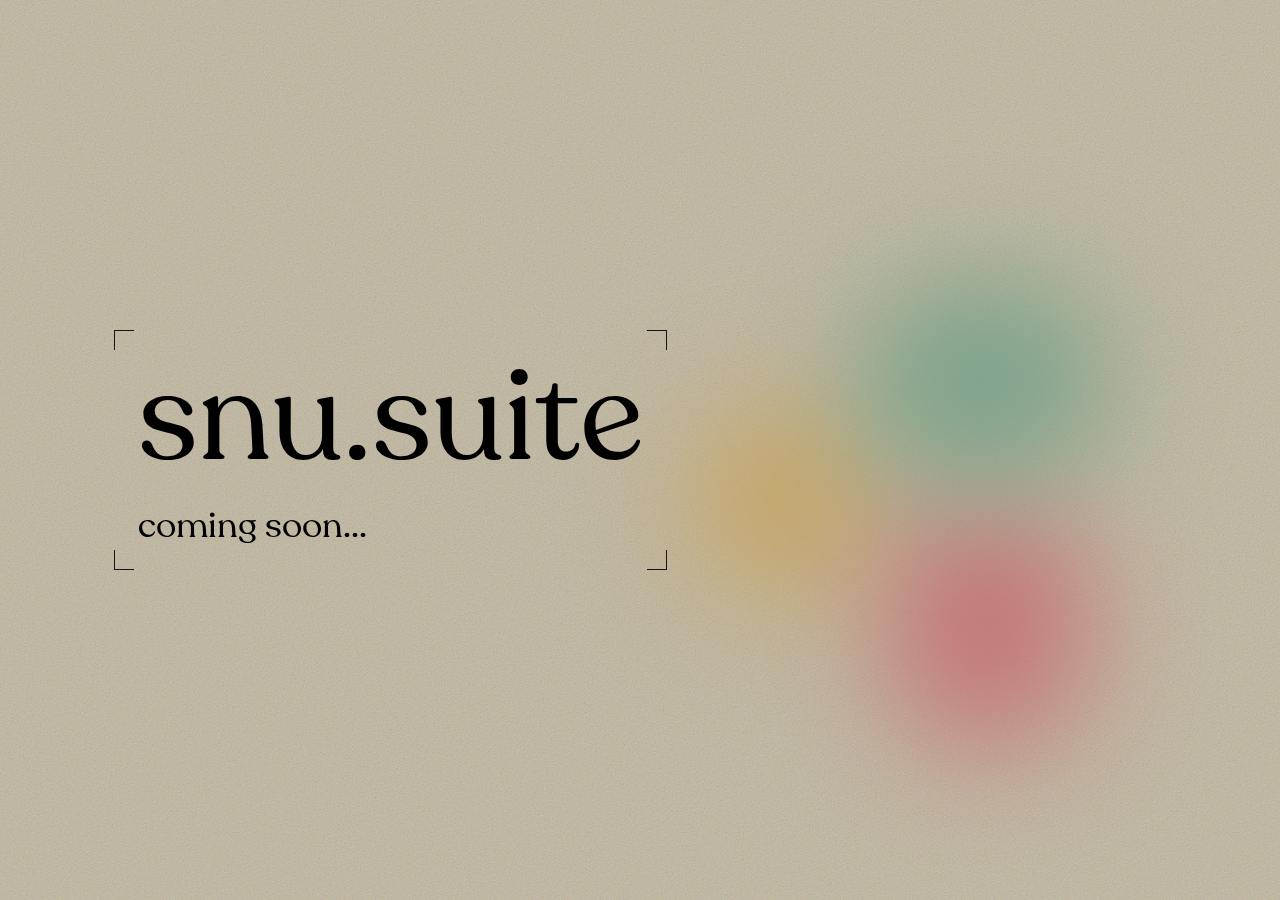
<file: index.html>
<!DOCTYPE html>
<html lang="en">
<head>
    <meta charset="UTF-8">
    <meta name="viewport" content="width=device-width, initial-scale=1.0">
    <link rel="stylesheet" href="style.css">
    <link rel="preconnect" href="https://fonts.googleapis.com">
    <meta name="viewport" content="width=device-width,initial-scale=1,shrink-to-fit=no">
    <link rel="icon" type="image/ico" href="./assets/favicon2.ico">
    <title>snu.suite</title>
    
    <link rel="preconnect" href="https://fonts.gstatic.com" crossorigin>
    <link href="https://fonts.googleapis.com/css2?family=Ubuntu&display=swap" rel="stylesheet">
    <link href="https://api.fontshare.com/v2/css?f[]=gambarino@400&f[]=zodiak@400&display=swap" rel="stylesheet">
    <link rel="stylesheet" href="./build.css">
</head>
<body>
    <div class="app h-screen flex flex-col md:flex-row justify-center items-center">
        <div class="main-text top-10">
            <h1 class="text-6xl md:text-9xl my-6 mx-6">snu.suite</h1>
            <p class="text-xl md:text-4xl my-6 mx-6">coming soon...</p>
        </div>

        <div class="blob-cont absolute md:relative right-16">
            <div class="blob yellow"></div>
            <div class="blob red"></div>
            <!-- <div class="blob blue"></div> -->
            <div class="blob green"></div>
        </div>
    </div>
</body>
</html>
</file>
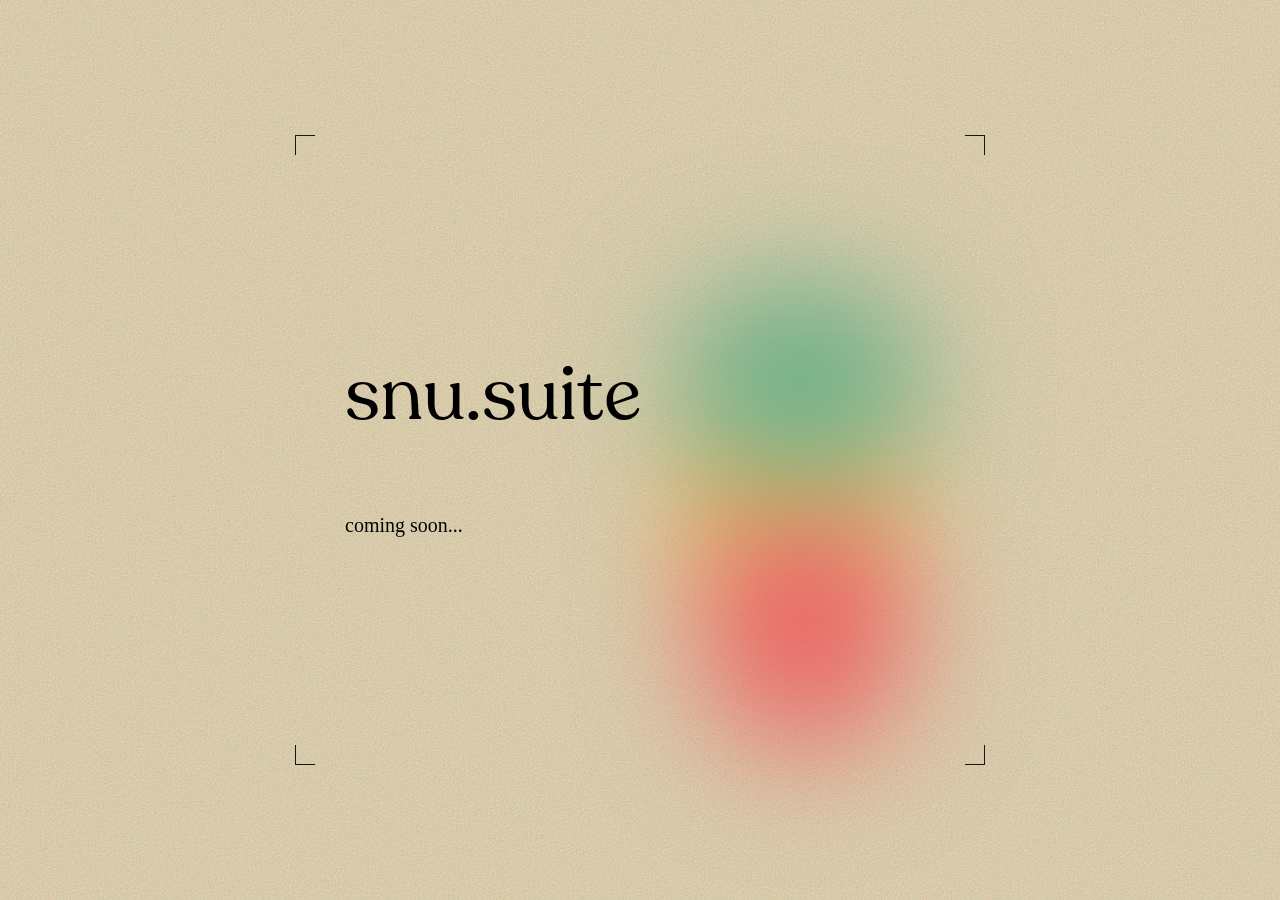
<file: src/index.html>
<!DOCTYPE html>
<html lang="en">
<head>
    <meta charset="UTF-8">
    <meta name="viewport" content="width=device-width, initial-scale=1.0">
    <link rel="stylesheet" href="style.css">
    <link rel="preconnect" href="https://fonts.googleapis.com">
    <meta name="viewport" content="width=device-width,initial-scale=1,shrink-to-fit=no">
    <link rel="icon" type="image/ico" href="./assets/favicon2.ico">
    <title>snu.suite</title>
    
    <link rel="preconnect" href="https://fonts.gstatic.com" crossorigin>
    <link href="https://fonts.googleapis.com/css2?family=Ubuntu&display=swap" rel="stylesheet">
    <link href="https://api.fontshare.com/v2/css?f[]=gambarino@400&f[]=zodiak@400&display=swap" rel="stylesheet">
</head>
<body>
    <div class="hero">
        <div class="hero-text">
            <h1>snu.suite</h1>
            <p>coming soon...</p>
        </div>
        <div class="blob-cont">
            <div class="yellow blob"></div>
            <div class="red blob"></div>
            <div class="green blob"></div>
        </div>
    </div>
    <svg>
        <filter id='noiseFilter'>
            <feTurbulence 
            type='fractalNoise' 
            baseFrequency='0.6' 
            stitchTiles='stitch'/>
            <feColorMatrix in="colorNoise" type="matrix" values="1 0 0 0 0 0 1 0 0 0 0 0 1 0 0 0 0 0 1 0" />
            <feComposite operator="in" in2="SourceGraphic" result="monoNoise"/>
            <feBlend in="SourceGraphic" in2="monoNoise" mode="screen" />
        </filter>
    </svg>
</body>
</html>
</file>
<file: style.css>
:root {
    --bg: #F0DBA5;
    --text: #151515;
    --yellow: #EDB74D;
    --red: #EB6666;
    --green: #6FB18A;
    --blue: cyan;
  }
  

  @font-face {
    font-family: "Recoleta";
    src: local("Recoleta"), url("Recoleta-RegularDEMO.otf") format("opentype");
  }


  body {
    height: 100vh;
    margin: 0;
    
    display: flex;
    flex-direction: column;
    justify-content: flex-start;
    align-items: center;
    gap: 3em;
    
    background-color: var(--bg);
    font-family: 'Zodiak', serif;
    margin: 0 10em;
  }
  


  h1 {
    font-size: 75px;
    font-weight: normal;
    margin: 0;
    font-family: 'Recoleta';
  }
  
  h2 {
    font-size: 32px;
  }
  
  p {
    font-size: 20px;
  }
  
  a {
    text-decoration: none;
    color: inherit;
  }
  
  body::before,
  body::after {
    position: fixed;
    left: 0;
    top: 0;
    content: '';
    width: 100%;
    height: 100%;
    z-index: -1;
  
    opacity: 40%;
  }
  
  body::before {
    background: #8C8C8C;
    filter: url(#noiseFilter);
  }
  
  
  /* Blobs */
  .blob-cont {
    display: flex;
    flex-direction: column;
    justify-content: center;
    align-items: center;
    z-index: -2;
    height: 500px;
    width: 500px;
    position: relative;
    right: 5em;
  }
  
  
  .blob {
    border-radius: 100px;
    filter: blur(60px);
  }
  
  .yellow {
    background-color: var(--yellow);
    position: absolute;
    top: 200px;
    left: 100px;
    height: 200px;
    width: 200px;
    
    animation: yellow 8s infinite ease;
  }
  
  .green {
    background-color: var(--green);
    position: absolute;
    top: 80px;
    right: -20px;
    height: 200px;
    width: 250px;
    
    animation: green 8s infinite ease;
  }
  
  .red {
    background-color: var(--red);
    position: absolute;
    right: 0;
    top: 300px;
    height: 250px;
    width: 200px;
    
    animation: red 8s infinite linear;
  }
  
  .blue {
    background-color: var(--blue);
    position: absolute;
    right: 0;
    top: 300px;
    height: 250px;
    width: 200px;
    
    animation: cyan 8s infinite linear;
  } 

  @keyframes yellow {
    0% {top: 200px; left: 100px; transform: scale(1);}
    30% {top: 300px; left: 150px; transform: scale(1.2);}
    60% {top: 100px; left: 200px; transform: scale(1.3);}
    100% {top: 200px; left: 100px; transform: scale(1);}
  }
  
  @keyframes green {
    0% {top: 80px; right: -20px; transform: scale(1.2);}
    30% {top: 300px; right: -20px;transform: scale(1);}
    60% {top: 200px; right: 100px;transform: scale(1);}
    100% {top: 80px; right: -20px; transform: scale(1.2);}
  }
  
  @keyframes red {
    0% {top: 250px; right: 0px; transform: scale(1);}
    30% {top: 150px; right: 150px;transform: scale(1.4);}
    60% {top: 250px; right: 100px;transform: scale(1);}
    100% {top: 250px; right: 0px; transform: scale(1);}
  }

  @keyframes blue {
    0% {top: 250px; right: 0px; transform: scale(1);}
    30% {top: 150px; right: 150px;transform: scale(1.4);}
    60% {top: 250px; right: 100px;transform: scale(1);}
    100% {top: 250px; right: 0px; transform: scale(1);}
  }
  
  
  /* the rest of the page */
  .nav {
    display: flex;
    flex-direction: row;
    justify-content: space-between;
    align-items: center;
    width: 100%;
    font-family: 'Ubuntu', sans-serif;
  }
  
  .menu {
    display: flex;
    flex-direction: row;
    justify-content: flex-end;
    align-items: center;
    gap: 3em;
  }
  
  .hero {
    position: absolute;
    top: 50%;
    transform: translate(0, -50%);
    display: flex;
    flex-direction: row;
    justify-content: space-between;
    align-items: center;
    width: 50%;
    height: 70%;
    gap: 2em;
    background:
          linear-gradient(to right, #151515 1px, transparent 1px) 0 0,
          linear-gradient(to right, #151515 1px, transparent 1px) 0 100%,
          linear-gradient(to left, #151515 1px, transparent 1px) 100% 0,
          linear-gradient(to left, #151515 1px, transparent 1px) 100% 100%,
          linear-gradient(to bottom, #151515 1px, transparent 1px) 0 0,
          linear-gradient(to bottom, #151515 1px, transparent 1px) 100% 0,
          linear-gradient(to top, #151515 1px, transparent 1px) 0 100%,
          linear-gradient(to top, #151515 1px, transparent 1px) 100% 100%;
    background-repeat: no-repeat;
    background-size: 20px 20px;
        
  }
  
  .hero-text {
    display: flex;
    flex-direction: column;
    justify-content: space-between;
    align-items: flex-start;
    gap: 3em;
  }

  
  .about {
    display: flex;
    flex-direction: row-reverse;
    justify-content: space-between;
    align-items: center;
    width: 100%;
    height: 130%;
    gap: 3em;
    background:
          linear-gradient(to right, #151515 1px, transparent 1px) 0 0,
          linear-gradient(to right, #151515 1px, transparent 1px) 0 100%,
          linear-gradient(to left, #151515 1px, transparent 1px) 100% 0,
          linear-gradient(to left, #151515 1px, transparent 1px) 100% 100%,
          linear-gradient(to bottom, #151515 1px, transparent 1px) 0 0,
          linear-gradient(to bottom, #151515 1px, transparent 1px) 100% 0,
          linear-gradient(to top, #151515 1px, transparent 1px) 0 100%,
          linear-gradient(to top, #151515 1px, transparent 1px) 100% 100%;
    background-repeat: no-repeat;
    background-size: 20px 20px;
        
  }
  
  .about-text {
    display: flex;
    flex-direction: column;
    justify-content: space-between;
    align-items: flex-start;
    gap: 3em;
  }

  .buttons {
    display: flex;
    flex-direction: row;
    justify-content: flex-start;
    align-items: center;
    gap: 2em;
    font-family: 'Ubuntu', sans-serif;
  }
  
  .button {
    padding: 1em 3em;
    border: 1px solid var(--text);
    font-size: 18px;
  }
  
  .primary {
    background-color: var(--text);
    color: #DED3B6;
  }
  
  @media only screen and (max-width: 1000px) {
    body {
      margin: 1em;
    }
  }
</file>
<file: build.css>
a,hr{color:inherit}progress,sub,sup{vertical-align:baseline}blockquote,body,dd,dl,fieldset,figure,h1,h2,h3,h4,h5,h6,hr,menu,ol,p,pre,ul{margin:0}dialog,fieldset,legend,menu,ol,ul{padding:0}*,::after,::before{box-sizing:border-box;border:0 solid #e5e7eb;--tw-border-spacing-x:0;--tw-border-spacing-y:0;--tw-translate-x:0;--tw-translate-y:0;--tw-rotate:0;--tw-skew-x:0;--tw-skew-y:0;--tw-scale-x:1;--tw-scale-y:1;--tw-pan-x: ;--tw-pan-y: ;--tw-pinch-zoom: ;--tw-scroll-snap-strictness:proximity;--tw-gradient-from-position: ;--tw-gradient-via-position: ;--tw-gradient-to-position: ;--tw-ordinal: ;--tw-slashed-zero: ;--tw-numeric-figure: ;--tw-numeric-spacing: ;--tw-numeric-fraction: ;--tw-ring-inset: ;--tw-ring-offset-width:0px;--tw-ring-offset-color:#fff;--tw-ring-color:rgb(59 130 246 / 0.5);--tw-ring-offset-shadow:0 0 #0000;--tw-ring-shadow:0 0 #0000;--tw-shadow:0 0 #0000;--tw-shadow-colored:0 0 #0000;--tw-blur: ;--tw-brightness: ;--tw-contrast: ;--tw-grayscale: ;--tw-hue-rotate: ;--tw-invert: ;--tw-saturate: ;--tw-sepia: ;--tw-drop-shadow: ;--tw-backdrop-blur: ;--tw-backdrop-brightness: ;--tw-backdrop-contrast: ;--tw-backdrop-grayscale: ;--tw-backdrop-hue-rotate: ;--tw-backdrop-invert: ;--tw-backdrop-opacity: ;--tw-backdrop-saturate: ;--tw-backdrop-sepia: }::after,::before{--tw-content:''}:host,html{line-height:1.5;-webkit-text-size-adjust:100%;-moz-tab-size:4;-o-tab-size:4;tab-size:4;font-family:ui-sans-serif,system-ui,sans-serif,"Apple Color Emoji","Segoe UI Emoji","Segoe UI Symbol","Noto Color Emoji";font-feature-settings:normal;font-variation-settings:normal;-webkit-tap-highlight-color:transparent}body{line-height:inherit}hr{height:0;border-top-width:1px}abbr:where([title]){-webkit-text-decoration:underline dotted;text-decoration:underline dotted}h1,h2,h3,h4,h5,h6{font-size:inherit;font-weight:inherit}a{text-decoration:inherit}b,strong{font-weight:bolder}code,kbd,pre,samp{font-family:ui-monospace,SFMono-Regular,Menlo,Monaco,Consolas,"Liberation Mono","Courier New",monospace;font-feature-settings:normal;font-variation-settings:normal;font-size:1em}small{font-size:80%}sub,sup{font-size:75%;line-height:0;position:relative}sub{bottom:-.25em}sup{top:-.5em}table{text-indent:0;border-color:inherit;border-collapse:collapse}button,input,optgroup,select,textarea{font-family:inherit;font-feature-settings:inherit;font-variation-settings:inherit;font-size:100%;font-weight:inherit;line-height:inherit;color:inherit;margin:0;padding:0}button,select{text-transform:none}[type=button],[type=reset],[type=submit],button{-webkit-appearance:button;background-color:transparent;background-image:none}:-moz-focusring{outline:auto}:-moz-ui-invalid{box-shadow:none}::-webkit-inner-spin-button,::-webkit-outer-spin-button{height:auto}[type=search]{-webkit-appearance:textfield;outline-offset:-2px}::-webkit-search-decoration{-webkit-appearance:none}::-webkit-file-upload-button{-webkit-appearance:button;font:inherit}summary{display:list-item}menu,ol,ul{list-style:none}textarea{resize:vertical}input::-moz-placeholder,textarea::-moz-placeholder{opacity:1;color:#9ca3af}input::placeholder,textarea::placeholder{opacity:1;color:#9ca3af}[role=button],button{cursor:pointer}:disabled{cursor:default}audio,canvas,embed,iframe,img,object,svg,video{display:block;vertical-align:middle}img,video{max-width:100%;height:auto}[hidden]{display:none}.blob-cont,.flex{display:flex}::backdrop{--tw-border-spacing-x:0;--tw-border-spacing-y:0;--tw-translate-x:0;--tw-translate-y:0;--tw-rotate:0;--tw-skew-x:0;--tw-skew-y:0;--tw-scale-x:1;--tw-scale-y:1;--tw-pan-x: ;--tw-pan-y: ;--tw-pinch-zoom: ;--tw-scroll-snap-strictness:proximity;--tw-gradient-from-position: ;--tw-gradient-via-position: ;--tw-gradient-to-position: ;--tw-ordinal: ;--tw-slashed-zero: ;--tw-numeric-figure: ;--tw-numeric-spacing: ;--tw-numeric-fraction: ;--tw-ring-inset: ;--tw-ring-offset-width:0px;--tw-ring-offset-color:#fff;--tw-ring-color:rgb(59 130 246 / 0.5);--tw-ring-offset-shadow:0 0 #0000;--tw-ring-shadow:0 0 #0000;--tw-shadow:0 0 #0000;--tw-shadow-colored:0 0 #0000;--tw-blur: ;--tw-brightness: ;--tw-contrast: ;--tw-grayscale: ;--tw-hue-rotate: ;--tw-invert: ;--tw-saturate: ;--tw-sepia: ;--tw-drop-shadow: ;--tw-backdrop-blur: ;--tw-backdrop-brightness: ;--tw-backdrop-contrast: ;--tw-backdrop-grayscale: ;--tw-backdrop-hue-rotate: ;--tw-backdrop-invert: ;--tw-backdrop-opacity: ;--tw-backdrop-saturate: ;--tw-backdrop-sepia: }.absolute{position:absolute}.right-16{right:4rem}.top-10{top:2.5rem}.mx-6{margin-left:1.5rem;margin-right:1.5rem}.my-6{margin-top:1.5rem;margin-bottom:1.5rem}.h-screen{height:100vh}.flex-col{flex-direction:column}.items-center{align-items:center}.justify-center{justify-content:center}.text-6xl{font-size:3.75rem;line-height:1}.text-xl{font-size:1.25rem;line-height:1.75rem}:root{--bg:#F0DBA5;--text:#151515;--yellow:#EDB74D;--red:#EB6666;--green:#6FB18A;--blue:cyan}@font-face{font-family:Recoleta;src:local('Recoleta'),url("./assets/Recoleta-RegularDEMO.otf") format("opentype")}body{font-family:Recoleta,serif;background:var(--bg) url('./assets/noise.svg')}.main-text{background:linear-gradient(to right,var(--text) 1px,transparent 1px) 0 0,linear-gradient(to right,var(--text) 1px,transparent 1px) 0 100%,linear-gradient(to left,var(--text) 1px,transparent 1px) 100% 0,linear-gradient(to left,var(--text) 1px,transparent 1px) 100% 100%,linear-gradient(to bottom,var(--text) 1px,transparent 1px) 0 0,linear-gradient(to bottom,var(--text) 1px,transparent 1px) 100% 0,linear-gradient(to top,var(--text) 1px,transparent 1px) 0 100%,linear-gradient(to top,var(--text) 1px,transparent 1px) 100% 100%;background-repeat:no-repeat;background-size:20px 20px}.blob-cont{flex-direction:column;justify-content:center;align-items:center;z-index:-2;height:500px;width:500px;right:5em}.green,.yellow{position:absolute;height:200px}.blob{border-radius:100px;filter:blur(60px)}.yellow{background-color:var(--yellow);top:200px;left:100px;width:200px;animation:8s infinite yellow}.green{background-color:var(--green);top:80px;right:-20px;width:250px;animation:8s infinite green}.blue,.red{position:absolute;right:0;top:300px;height:250px;width:200px}.red{background-color:var(--red);animation:8s linear infinite red}.blue{opacity:.3;background-color:var(--blue);animation:8s linear infinite cyan}@keyframes yellow{0%,100%{top:200px;left:-100px;transform:scale(1)}30%{top:100px;left:200px;transform:scale(1.3)}60%{top:300px;left:150px;transform:scale(1.2)}}@keyframes green{0%,100%{top:80px;right:-20px;transform:scale(1.2)}30%{top:300px;right:-20px;transform:scale(1)}60%{top:200px;right:100px;transform:scale(1)}}@keyframes red{0%,100%{top:250px;right:0;transform:scale(1)}30%{top:150px;right:-150px;transform:scale(1.4)}60%{top:250px;right:100px;transform:scale(1)}}@keyframes cyan{0%,100%{top:250px;right:0;transform:scale(1)}30%{top:150px;right:150px;transform:scale(1.4)}60%{top:250px;right:100px;transform:scale(1)}}@media (min-width:768px){.md\:relative{position:relative}.md\:flex-row{flex-direction:row}.md\:text-4xl{font-size:2.25rem;line-height:2.5rem}.md\:text-9xl{font-size:8rem;line-height:1}}
</file>
<file: src/style.css>
:root {
  --bg: #F0DBA5;
  --text: #151515;
  --yellow: #EDB74D;
  --red: #EB6666;
  --green: #6FB18A;
  --blue: cyan;
}


@font-face {
  font-family: "Recoleta";
  src: local("Recoleta"), url("./assets/Recoleta-RegularDEMO.otf") format("opentype");
}


body {
  height: 100vh;
  margin: 0;
  
  display: flex;
  flex-direction: column;
  justify-content: flex-start;
  align-items: center;
  gap: 3em;
  
  background-color: var(--bg);
  font-family: 'Zodiak', serif;
  margin: 0 10em;
}



h1 {
  font-size: 75px;
  font-weight: normal;
  margin: 0;
  font-family: 'Recoleta';
}

h2 {
  font-size: 32px;
}

p {
  font-size: 20px;
}

a {
  text-decoration: none;
  color: inherit;
}

body::before,
body::after {
  position: fixed;
  left: 0;
  top: 0;
  content: '';
  width: 100%;
  height: 100%;
  z-index: -1;
  
  opacity: 40%;
}

body::before {
  background: #8C8C8C;
  filter: url(#noiseFilter);
}


/* Blobs */
.blob-cont {
  display: flex;
  flex-direction: column;
  justify-content: center;
  align-items: center;
  z-index: -2;
  height: 500px;
  width: 500px;
  position: relative;
  right: 5em;
}


.blob {
  border-radius: 100px;
  filter: blur(60px);
}

.yellow {
  background-color: var(--yellow);
  position: absolute;
  top: 200px;
  left: 100px;
  height: 200px;
  width: 200px;
  
  animation: yellow 8s infinite ease;
}

.green {
  background-color: var(--green);
  position: absolute;
  top: 80px;
  right: -20px;
  height: 200px;
  width: 250px;
  
  animation: green 8s infinite ease;
}

.red {
  background-color: var(--red);
  position: absolute;
  right: 0;
  top: 300px;
  height: 250px;
  width: 200px;
  
  animation: red 8s infinite linear;
}

.blue {
  background-color: var(--blue);
  position: absolute;
  right: 0;
  top: 300px;
  height: 250px;
  width: 200px;
  
  animation: cyan 8s infinite linear;
} 

@keyframes yellow {
  0% {top: 200px; left: 100px; transform: scale(1);}
  30% {top: 300px; left: 150px; transform: scale(1.2);}
  60% {top: 100px; left: 200px; transform: scale(1.3);}
  100% {top: 200px; left: 100px; transform: scale(1);}
}

@keyframes green {
  0% {top: 80px; right: -20px; transform: scale(1.2);}
  30% {top: 300px; right: -20px;transform: scale(1);}
  60% {top: 200px; right: 100px;transform: scale(1);}
  100% {top: 80px; right: -20px; transform: scale(1.2);}
}

@keyframes red {
  0% {top: 250px; right: 0px; transform: scale(1);}
  30% {top: 150px; right: 150px;transform: scale(1.4);}
  60% {top: 250px; right: 100px;transform: scale(1);}
  100% {top: 250px; right: 0px; transform: scale(1);}
}

@keyframes blue {
  0% {top: 250px; right: 0px; transform: scale(1);}
  30% {top: 150px; right: 150px;transform: scale(1.4);}
  60% {top: 250px; right: 100px;transform: scale(1);}
  100% {top: 250px; right: 0px; transform: scale(1);}
}


/* the rest of the page */
.nav {
  display: flex;
  flex-direction: row;
  justify-content: space-between;
  align-items: center;
  width: 100%;
  font-family: 'Ubuntu', sans-serif;
}

.menu {
  display: flex;
  flex-direction: row;
  justify-content: flex-end;
  align-items: center;
  gap: 3em;
}

.hero {
  padding-left: 50px;
  position: absolute;
  top: 50%;
  transform: translate(0, -50%);
  display: flex;
  flex-direction: row;
  justify-content: space-between;
  align-items: center;
  width: 50%;
  height: 70%;
  gap: 2em;
  background:
  linear-gradient(to right, #151515 1px, transparent 1px) 0 0,
  linear-gradient(to right, #151515 1px, transparent 1px) 0 100%,
  linear-gradient(to left, #151515 1px, transparent 1px) 100% 0,
  linear-gradient(to left, #151515 1px, transparent 1px) 100% 100%,
  linear-gradient(to bottom, #151515 1px, transparent 1px) 0 0,
  linear-gradient(to bottom, #151515 1px, transparent 1px) 100% 0,
  linear-gradient(to top, #151515 1px, transparent 1px) 0 100%,
  linear-gradient(to top, #151515 1px, transparent 1px) 100% 100%;
  background-repeat: no-repeat;
  background-size: 20px 20px;
  
}

.hero-text {
  display: flex;
  flex-direction: column;
  justify-content: space-between;
  align-items: flex-start;
  gap: 3em;
}


.about {
  display: flex;
  flex-direction: row-reverse;
  justify-content: space-between;
  align-items: center;
  width: 100%;
  height: 130%;
  gap: 3em;
  background:
  linear-gradient(to right, #151515 1px, transparent 1px) 0 0,
  linear-gradient(to right, #151515 1px, transparent 1px) 0 100%,
  linear-gradient(to left, #151515 1px, transparent 1px) 100% 0,
  linear-gradient(to left, #151515 1px, transparent 1px) 100% 100%,
  linear-gradient(to bottom, #151515 1px, transparent 1px) 0 0,
  linear-gradient(to bottom, #151515 1px, transparent 1px) 100% 0,
  linear-gradient(to top, #151515 1px, transparent 1px) 0 100%,
  linear-gradient(to top, #151515 1px, transparent 1px) 100% 100%;
  background-repeat: no-repeat;
  background-size: 20px 20px;
  
}

.about-text {
  display: flex;
  flex-direction: column;
  justify-content: space-between;
  align-items: flex-start;
  gap: 3em;
}

.buttons {
  display: flex;
  flex-direction: row;
  justify-content: flex-start;
  align-items: center;
  gap: 2em;
  font-family: 'Ubuntu', sans-serif;
}

.button {
  padding: 1em 3em;
  border: 1px solid var(--text);
  font-size: 18px;
}

.primary {
  background-color: var(--text);
  color: #DED3B6;
}

@media only screen and (max-width: 1000px) {
  body {
    margin: 1em;
  }
}
</file>
